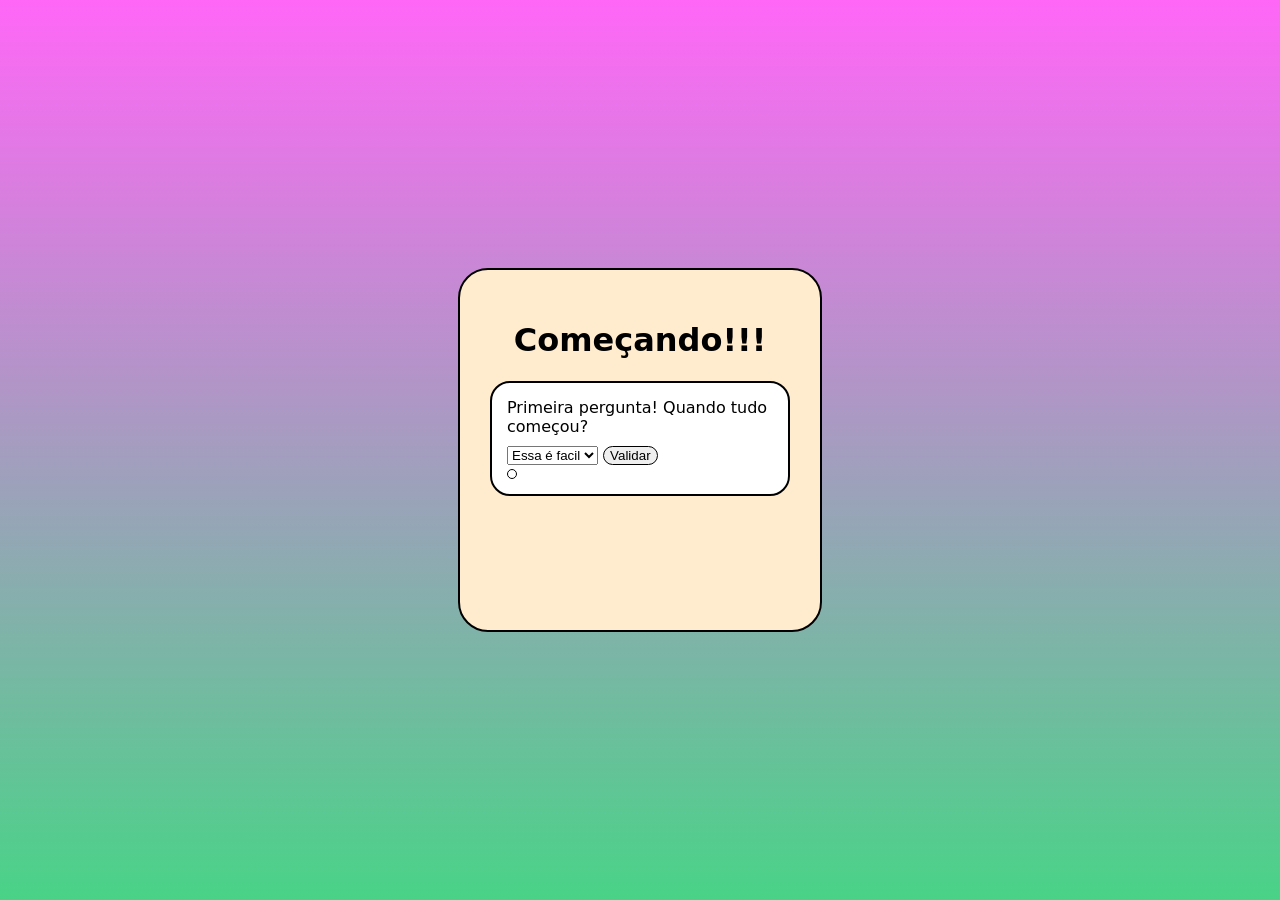
<file: site/index.html>
<!DOCTYPE html>
<html lang="pt-br">
<head>
    <meta charset="UTF-8">
    <meta name="viewport" content="width=device-width, initial-scale=1.0">
    <link rel="stylesheet" href="style.css">
    <link rel="shortcut icon" href="favicon.ico" type="image/x-icon">
    <title>Seu melhor presente!!</title>
</head>
<body>
    <div id="div_principal">
        
            <h1>Começando!!!</h1>
            <div class="quest">
            <label for="slc_quest1" id="quest1">Primeira pergunta! Quando tudo começou?</label>
            <br>
            <select id="slc_quest1">
                <option value="#" disabled selected>Essa é facil</option>
                <option value="1">24/10</option>
                <option value="2">25/09</option>
                <option value="3">25/10</option>
                <option value="4">15/09</option>
            </select>
            <button onclick="quest1()">Validar</button>
            <div id="div_result"></div>
        </div>
    </div>
</body>
</html>
<script>
    function quest1() {
        let resposta = slc_quest1.value;

        if(resposta == 1) {
            div_result.innerHTML=`Passou perto!!!`
        } else if(resposta == 3) {
            div_result.innerHTML=`ACERTOU!!<a href="pagina02.html">PRÓXIMO PASSO!!!</a>
            `
        }else if(resposta == 2 || resposta == 4) {
            div_result.innerHTML=`Nossa amor ta longe eim`
        }
    }
</script>
</file>
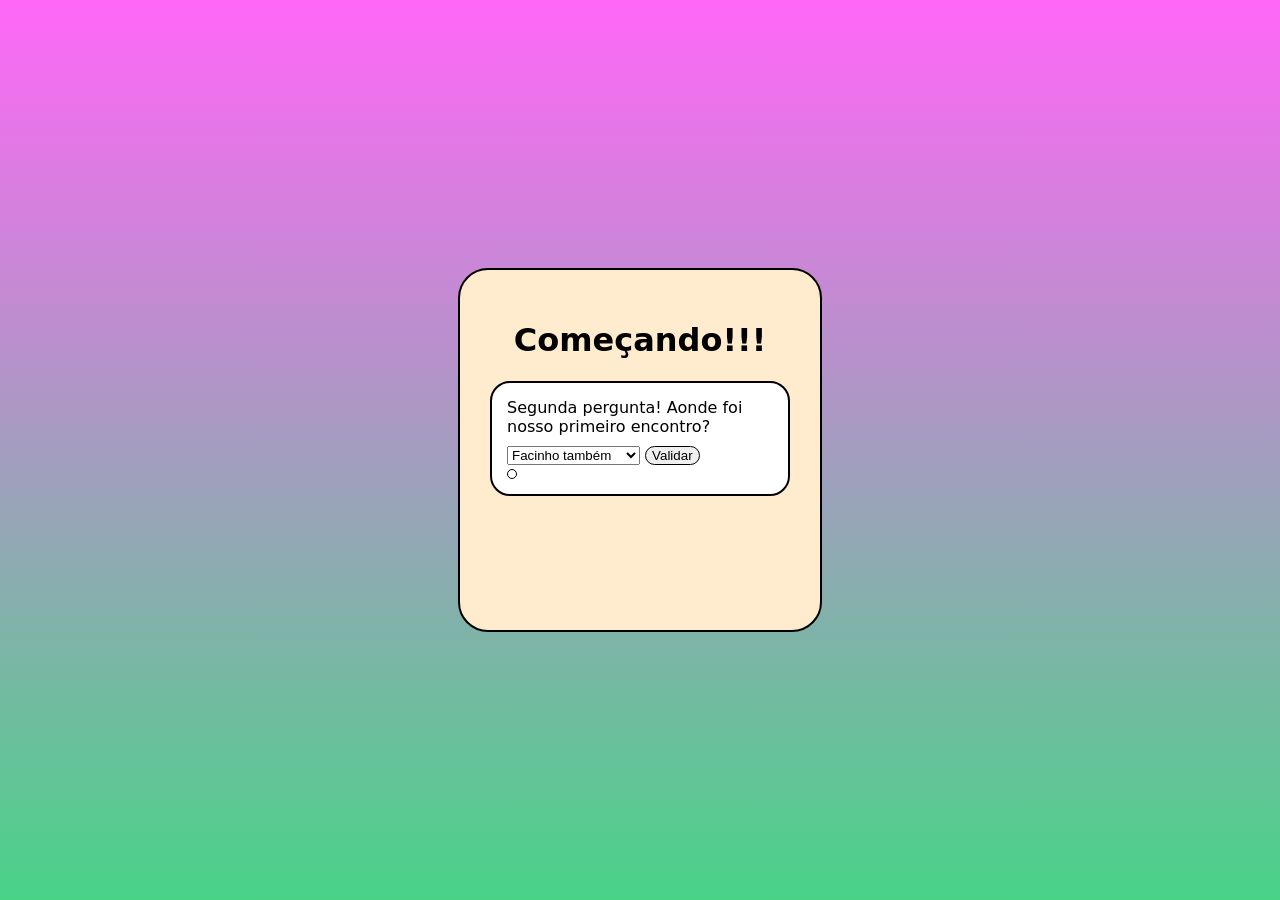
<file: site/pagina02.html>
<!DOCTYPE html>
<html lang="pt-br">
<head>
    <meta charset="UTF-8">
    <meta name="viewport" content="width=device-width, initial-scale=1.0">
    <link rel="stylesheet" href="style.css">
    <link rel="shortcut icon" href="favicon.ico" type="image/x-icon">
    <title>Seu melhor presente!!</title>
</head>
<body>
    <div id="div_principal">
        
            <h1>Começando!!!</h1>
            <div class="quest">
            <label for="slc_quest1" id="quest1">Segunda pergunta! Aonde foi nosso primeiro encontro?</label>
            <br>
            <select id="slc_quest1">
                <option value="#" disabled selected>Facinho também</option>
                <option value="1">Liberdade</option>
                <option value="2">Shopping Tucuruvi</option>
                <option value="3">Horto florestal</option>                
                <option value="4">Clube</option>
            </select>
            <button onclick="quest1()">Validar</button>
            <div id="div_result"></div>
        </div>
    </div>
</body>
</html>
<script>
    function quest1() {
        let resposta = slc_quest1.value;

        if(resposta == 1) {
            div_result.innerHTML=`Ta longe chuchu`
        } else if(resposta == 2) {
            div_result.innerHTML=`<a href="pagina03.html">BOA MEU AMOR!!!</a>
            `
        }else if(resposta == 3 || resposta == 4) {
            div_result.innerHTML=`Essa ta longe também`
        }
    }
</script>
</file>
<file: site/style.css>
@charset "UTF-8";

body, html {
    height: 100%;
    margin: 0;
    padding: 0;
    font-family: system-ui, -apple-system, BlinkMacSystemFont, 'Segoe UI', Roboto, Oxygen, Ubuntu, Cantarell, 'Open Sans', 'Helvetica Neue', sans-serif;
    box-sizing: border-box;
}

body {
        background-image: linear-gradient(to bottom, rgb(255, 103, 247), rgb(73, 211, 135));
    }
    


div#div_principal {
    background-color: blanchedalmond;
    height: 300px;
    width: 300px;
    padding: 30px;

    border: 2px solid black;
    border-radius: 30px;
    
    position: absolute;
    top: 50%;
    left: 50%;
    transform: translate(-50%, -50%);
}

#div_principal > h1 {
    text-align: center;
}

div.quest {
    border: 2px solid black;
    border-radius: 20px;
    padding: 15px;

    background-color: white;
}

button {
    border: 1px solid black;
    border-radius: 10px;
    margin-top: 10px;
}

button:hover {
    background-color: grey;
    transition: 6ms;
}

div#div_result {
    border: 1px solid black;
    width: fit-content;
    margin-top: 4px;
    padding: 4px;
    border-radius: 30px;

}

#div_result > a {
    color: rgb(255, 57, 189);
    font-weight: bold;
    text-decoration: none;
}
</file>
